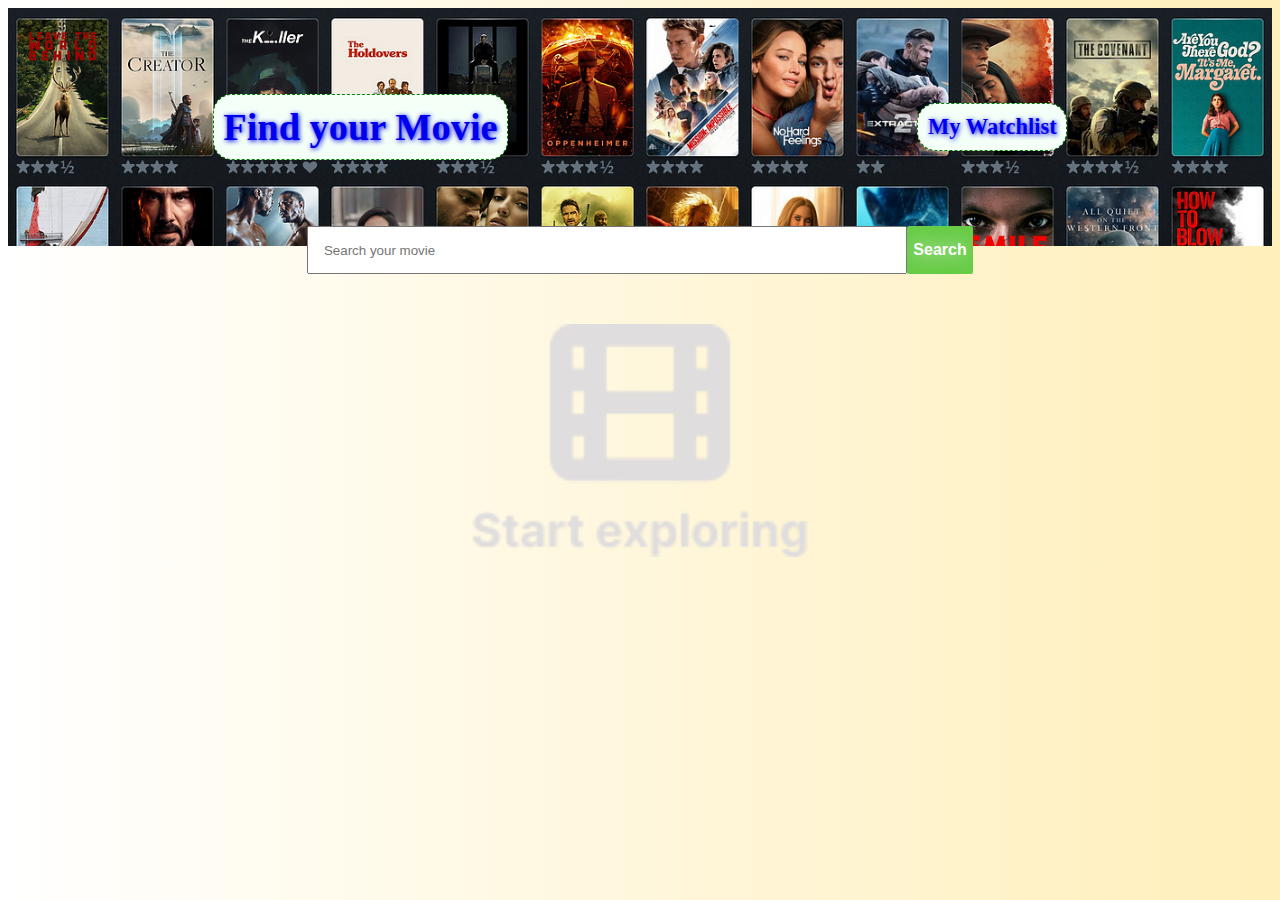
<file: index.html>
<!DOCTYPE html>
<html lang="en">
  <head>
    <meta charset="UTF-8" />
    <meta name="viewport" content="width=device-width, initial-scale=1.0" />
    <title>Document</title>
    <link rel="stylesheet" href="style.css" />
  </head>
  <body>
    <header>
      <a href="/index.html"><h1>Find your Movie</h1></a>
      <a href="/watchlist.html"><h3>My Watchlist</h3></a>
    </header>
    <form class="search-bar-container">
      <input id="search-input" class="search-bar" type="text" placeholder="Search your movie" required />
      <button type="submit" id="search-btn">Search</button>
    </form>
    <main id="main-container" class="main-container">
      <img class="empty-image-movie" src="images/empty-movie.png">
    </main>

    <script type="module" src="index.js"></script>
  </body>
</html>
</file>
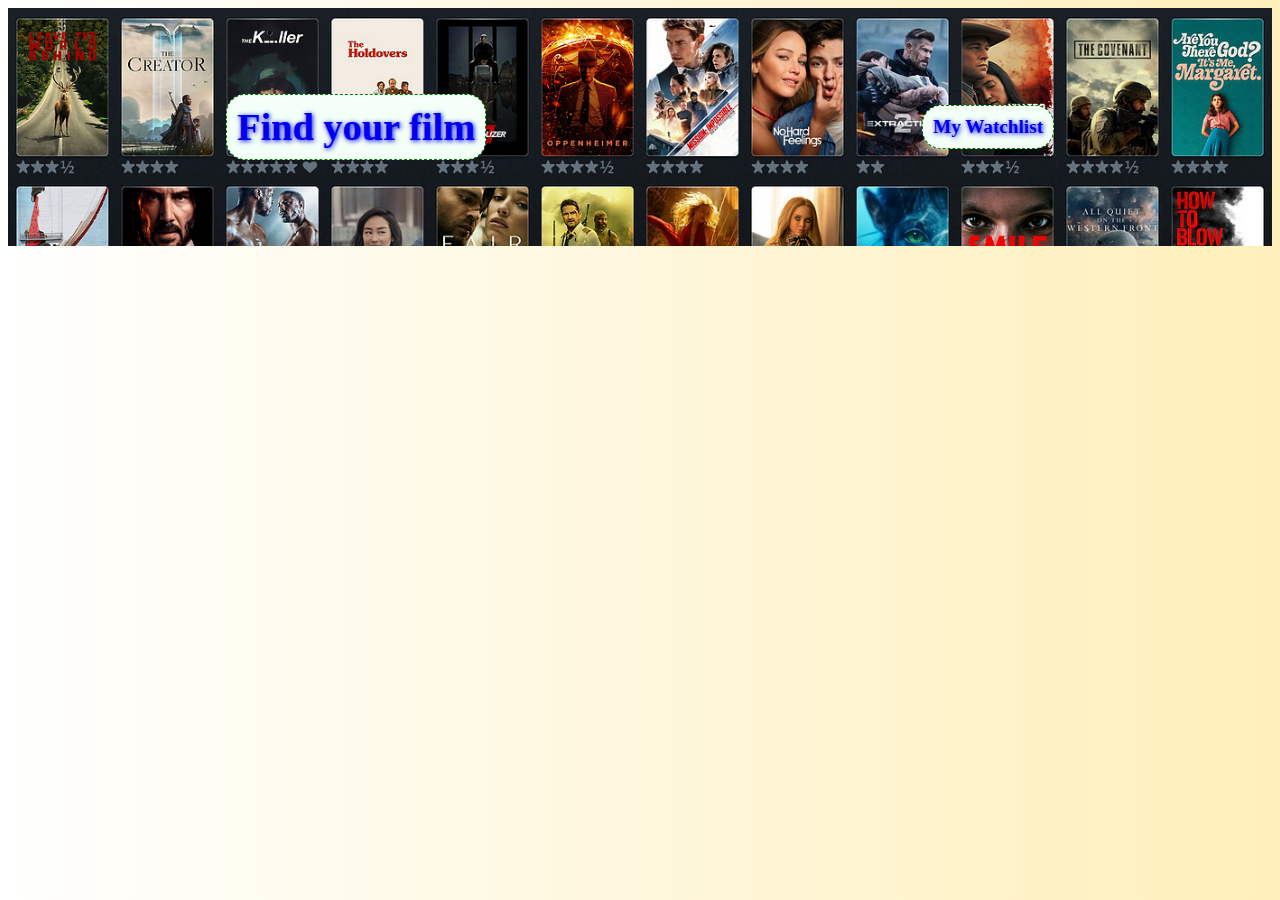
<file: watchlist.html>
<!DOCTYPE html>
<html lang="en">
  <head>
    <meta charset="UTF-8" />
    <meta name="viewport" content="width=device-width, initial-scale=1.0" />
    <title>Document</title>
    <link rel="stylesheet" href="style.css" />
  </head>
  <body id="watchlist-body">
    <header>
      <a href="/index.html"><h1>Find your film</h1></a>
      <a href="/watchlist.html"><h4>My Watchlist</h4></a>
    </header>
    <main id="main-container-watchlist" class="main-container">
      
    </main>
    <script type="module" src="watchlist.js"></script>
  </body>
</html>
</file>
<file: style.css>
@import url('https://fonts.googleapis.com/css?family=Nunito:400,700&display=swap');

*,
*::before,
*::after {
  box-sizing: border-box;
}


body{
  background: #FFEFBA;  /* fallback for old browsers */
  background: -webkit-linear-gradient(to right, #FFFFFF, #FFEFBA);  /* Chrome 10-25, Safari 5.1-6 */
  background: linear-gradient(to right, #FFFFFF, #FFEFBA); /* W3C, IE 10+/ Edge, Firefox 16+, Chrome 26+, Opera 12+, Safari 7+ */
  
}



h1,h2,h3,h4,p{
  margin: 0;
}

a:visited{
  color:rgb(89, 205, 51);
  background-color: beige;
}
header{
  display: flex;
  width: 80%;
  justify-content: space-around;
  align-items: center;
  background-image: url(images/coverImage.png);
  background-size: cover;
  background-repeat: no-repeat;
  width: 100%;
  height: 238px;
  text-shadow: 1px 1px 5px;
  padding: 30px 0;
  font-size: 1.2rem;
  position: relative ;
  z-index: 1;
  background-color: beige;
  
  
}

header a{
  border: 1px dashed rgb(193, 221, 82);
  background-color: #f3fff7;
  padding: 0.5em;
  text-decoration: none;
  border-radius: 1em;
  border: 1px dashed green;
  
}

header a:hover{
  
}

img{

  width: 180px;
  min-width: 180px;
  min-height: 232px;
  border-radius: 5px;
  
}

.empty-image-movie{
  display: block;
  width: 30%;
  margin: 0 auto;
}

button{
  background-color:rgb(103, 204, 70);
  color: white;
  font-weight: bold;
  font-size: 0.9rem;
 
}

button:hover{
  cursor: pointer;
  background-color:rgb(64, 210, 15);


}

header h1{
  
  font-weight: bolder;
  
}

.search-bar-container{
 
  display: flex;
  justify-content: center;
  width:70%;
  max-width: 750px;
  margin: 0 auto;
  position: relative;
  z-index: 2;
  top: -20px;
}

#search-btn{
  border: none;
  border-radius: 2px;
  font-size: 1rem;
  color: white;
  text-shadow: 0px 0px 20px white;
}

#search-btn:active{
  transform: scale(0.98);
}

.search-bar{
  width: 80%;
  padding: 1.1em;
}

/* movies fetched css */

.main-container{
  margin: 30px auto 0 auto;
  
  
}


.movie-container{
  width: 90%;
  max-width:608px;
  margin: 20px auto;
  display: flex;
  justify-content: flex-start;
  
  gap: 20px;
}

.movie-box{
  width: 100%;
  display: flex;
  flex-direction: column;
  justify-content: center;
  align-items:flex-start;
  gap: 30px;
  font-family: 'Nunito', 'Arial';
  line-height: 1.4;
}

.movie-box button{
  padding: 1em;
  font-family: 'Nunito';
  border: none;
  border-radius: 0.7em;
}



.movie-info-container{
  width: 100%;
  display: flex;
  justify-content: space-between;
  align-items: center;
}

/* Class that activates in main/h1 element if no movie was found*/
.not-found{
  width: 70%;
  text-align: center;
  margin: 0 auto;
  color: #003366;
  font-family: 'Lucida Sans', 'Lucida Sans Regular', 'Lucida Grande', 'Lucida Sans Unicode', Geneva, Verdana, sans-serif;
  text-shadow: 0px 0px 1px black;
}
</file>
